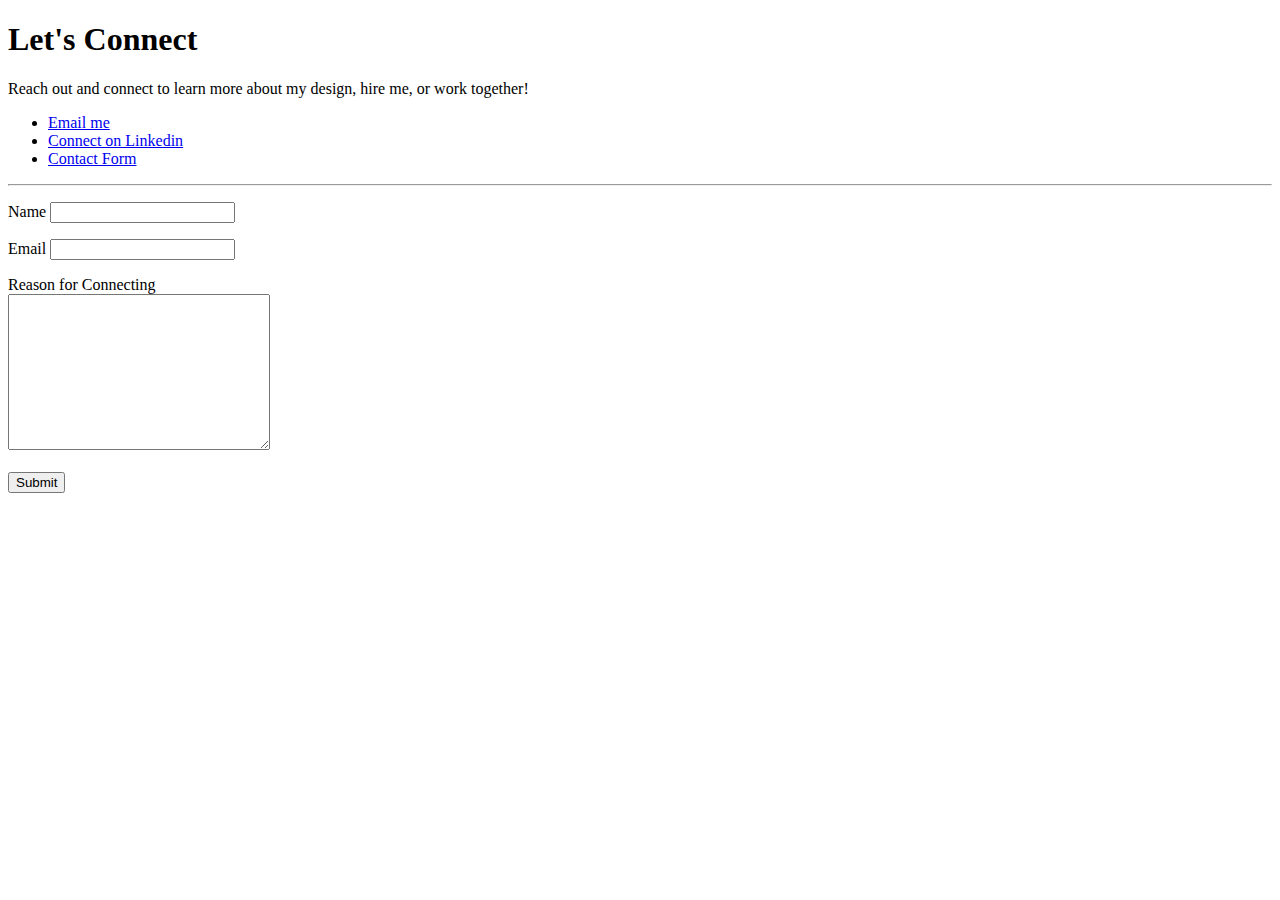
<file: Contact Me.html>
<!DOCTYPE html>
<html lang="en" dir="ltr">

<head>
  <meta charset="utf-8">
  <title>Contact Me</title>
</head>

<body>
  <h1>Let's Connect</h1>
  <p>Reach out and connect to learn more about my design, hire me, or work together!</p>
  <ul>
    <li><a href="eldergwendolyn@gmail.com">Email me</a></li>
    <li><a href="https://www.linkedin.com/in/gwendolynelder/">Connect on Linkedin</a></li>
    <li><a href="https://www.gwendolynelder.com/">Contact Form</a></li>
  </ul>
  <hr style=2 shade>
  <p></p>
    <form action= "mailto:eldergwendolyn@gmail.com" method="post" enctype="text/plain">
      <label>Name</label>
      <input type="text" name="YourName" value=""><br>
      <p></p>
      <label>Email</label>
      <input type="email" name="YourEmail" value="">
  <p></p>
  <label for="Reason for Connecting">Reason for Connecting</label><br>
  <textarea name="Message" rows="10" cols="30"></textarea>



  </form>

  <br>
  <input type="submit" name="">


</body>

</html>
</file>
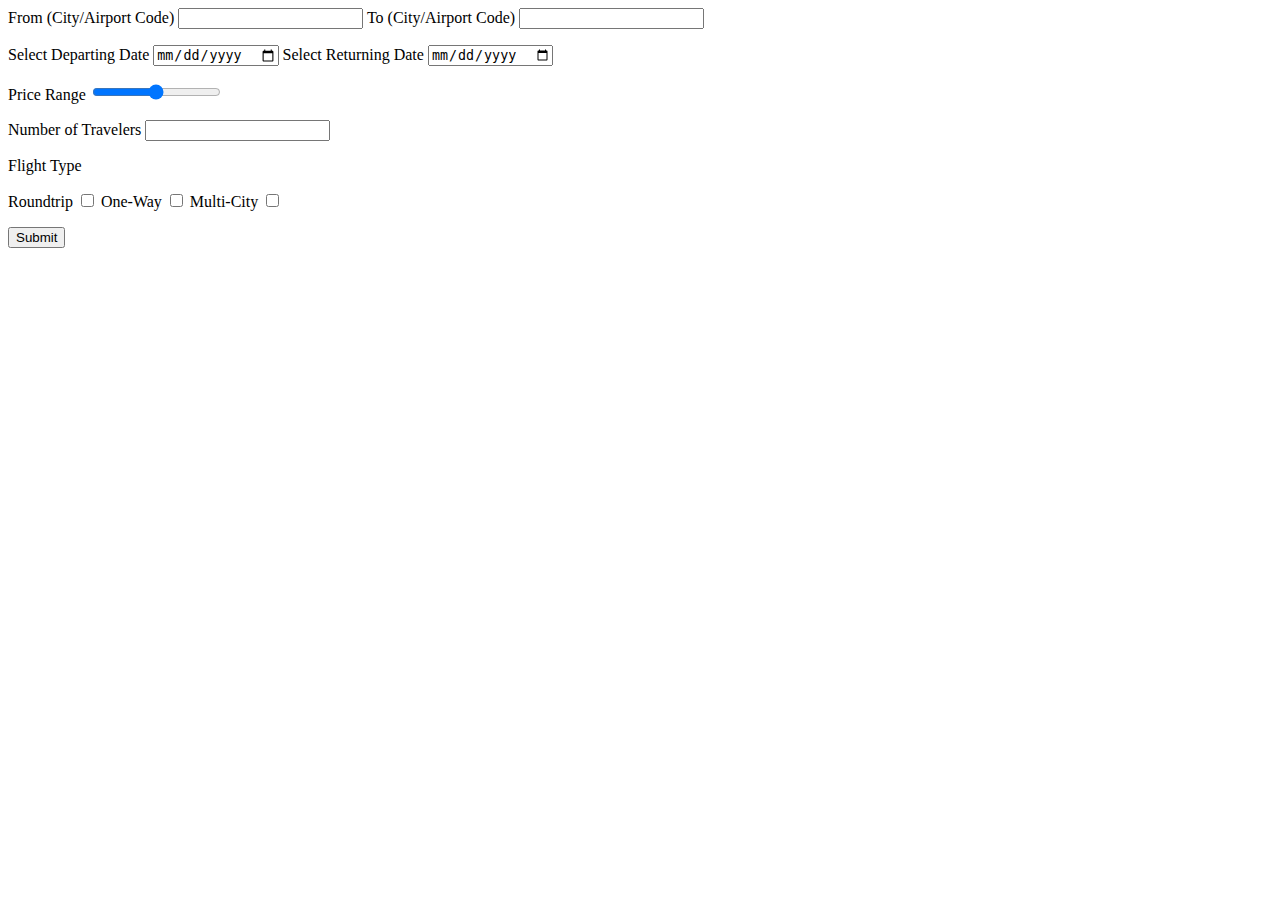
<file: input.html>
<!DOCTYPE html>
<html lang="en" dir="ltr">
  <head>
    <meta charset="utf-8">
    <title></title>
  </head>
  <body>

  </body>
</html>
<form class="" action="index.html" method="post">
  <label for="">From (City/Airport Code)</label>
  <input type="text" name="" value="">
  <label for="">To (City/Airport Code)</label>
  <input type="text" name="" value="">
  <p></p>
  <label for="">Select Departing Date</label>
  <input type="date" name="" value="">
  <label for="">Select Returning Date</label>
  <input type="date" name="" value="">
  <p></p>
  <label for="">Price Range</label>
  <input type="range" name="" value="">
  <p></p>
  <label for="">Number of Travelers</label>
  <input type="number" name="" value="">
  <p></p>
  <label for="">Flight Type</label>
  <p></p>
  <label for="Roundtrip">Roundtrip</label>
  <input type="checkbox" name="Roundtrip" value="">
  <label for="One-Way">One-Way</label>
  <input type="checkbox" name="One-Way" value="">
  <label for="Mulyi-City">Multi-City</label>
  <input type="checkbox" name="Multi-City" value="">
  <p></p>
  <input type="submit" name="">



</form>
</file>
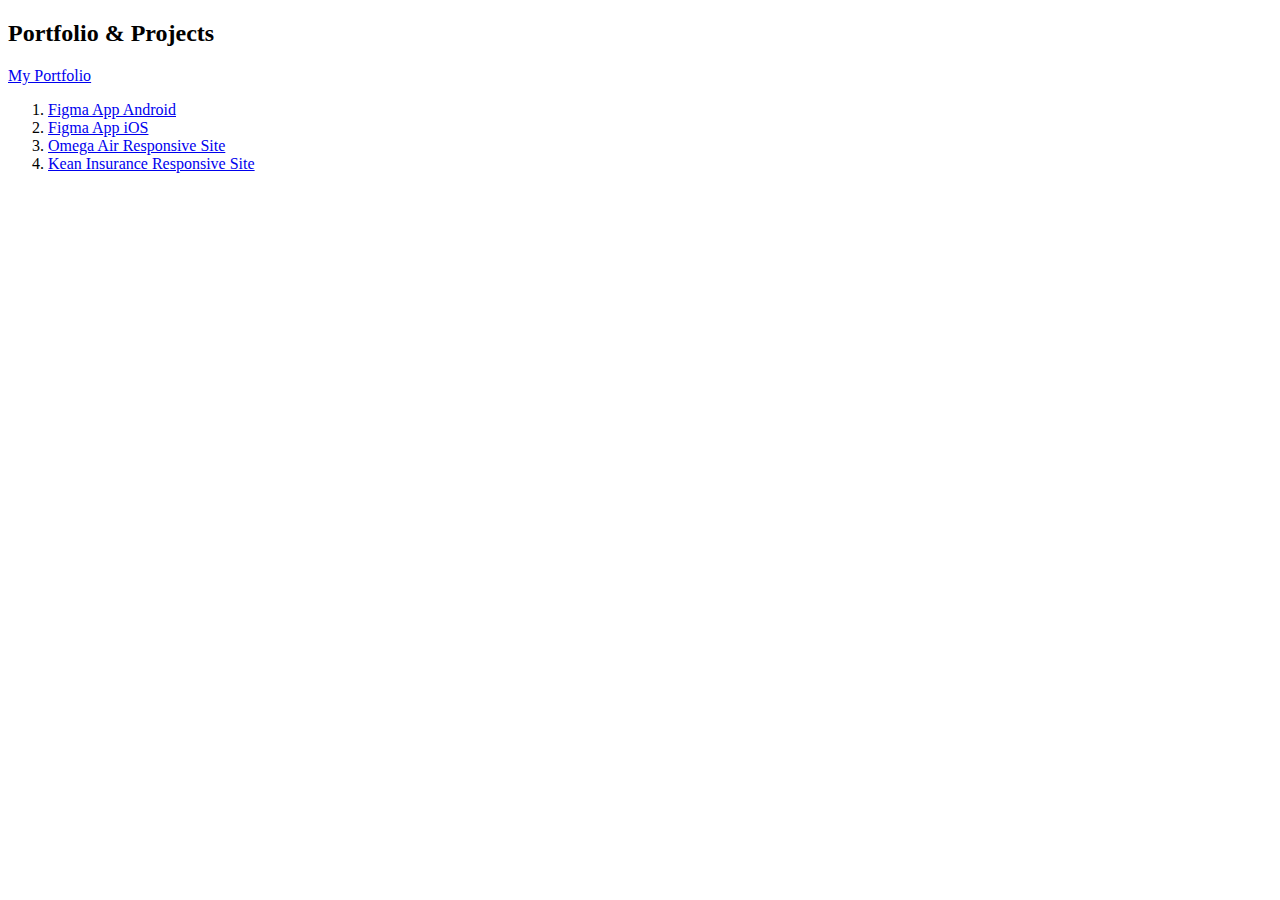
<file: Portfolio.html>
<!DOCTYPE html>
<html lang="en" dir="ltr">
  <head>
    <meta charset="utf-8">
    <title>My Portfolio</title>
  </head>
  <body>
    <h2>Portfolio & Projects</h2>
    <a href="https://www.gwendolynelder.com"> My Portfolio</a>
    <ol>
      <li> <a href="https://www.gwendolynelder.com/figma-app-android">Figma App Android</a></li>
      <li> <a href="https://www.gwendolynelder.com/project-4">Figma App iOS</a></li>
      <li> <a href="https://www.gwendolynelder.com/omega-air-responsive">Omega Air Responsive Site</a></li>
      <li> <a href="https://www.gwendolynelder.com/kean-responsive-design">Kean Insurance Responsive Site</a></li>
    </ol>

  </body>
</html>
</file>
